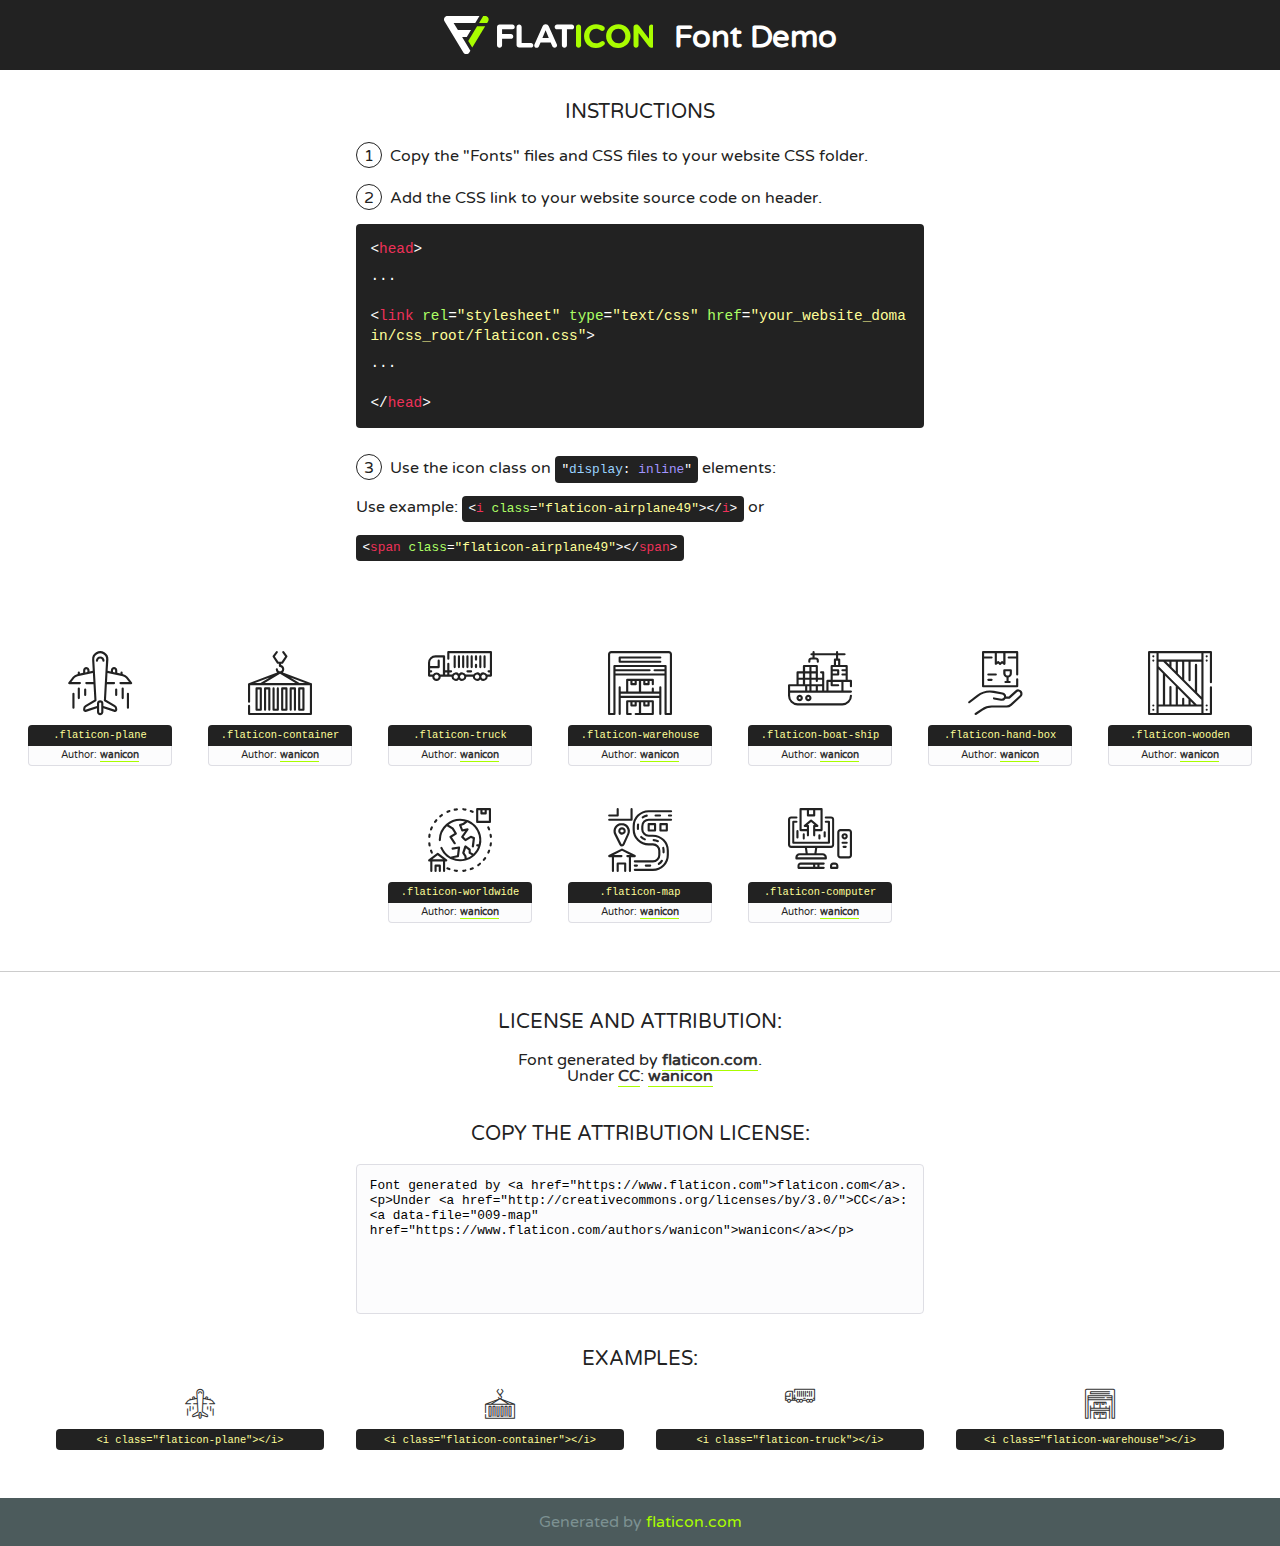
<file: static/fonts/flaticon/font/flaticon.html>
<!DOCTYPE html>
<!--
  Flaticon icon font: Flaticon
  Creation date: 10/02/2019 11:17
-->
<html>
<!DOCTYPE html>
<html>

<head>
    <title>Flaticon WebFont</title>
    <link href="http://fonts.googleapis.com/css?family=Varela+Round" rel="stylesheet" type="text/css" />
    <link rel="stylesheet" type="text/css" href="flaticon.css">
    <meta charset="UTF-8">
    <style>
    html, body, div, span, applet, object, iframe,
    h1, h2, h3, h4, h5, h6, p, blockquote, pre,
    a, abbr, acronym, address, big, cite, code,
    del, dfn, em, img, ins, kbd, q, s, samp,
    small, strike, strong, sub, sup, tt, var,
    b, u, i, center,
    dl, dt, dd, ol, ul, li,
    fieldset, form, label, legend,
    table, caption, tbody, tfoot, thead, tr, th, td,
    article, aside, canvas, details, embed, 
    figure, figcaption, footer, header, hgroup, 
    menu, nav, output, ruby, section, summary,
    time, mark, audio, video {
        margin: 0;
        padding: 0;
        border: 0;
        font-size: 100%;
        font: inherit;
        vertical-align: baseline;
    }
    /* HTML5 display-role reset for older browsers */
    article, aside, details, figcaption, figure, 
    footer, header, hgroup, menu, nav, section {
        display: block;
    }
    body {
        line-height: 1;
    }
    ol, ul {
        list-style: none;
    }
    blockquote, q {
        quotes: none;
    }
    blockquote:before, blockquote:after,
    q:before, q:after {
        content: '';
        content: none;
    }
    table {
        border-collapse: collapse;
        border-spacing: 0;
    }
    body {
        font-family: 'Varela Round', Helvetica, Arial, sans-serif;
        font-size: 16px;
        color: #222;
    }
    a {
        color: #333;
        border-bottom: 1px solid #a9fd00;
        font-weight: bold;
        text-decoration: none;
    }
    * {
        -moz-box-sizing: border-box;
        -webkit-box-sizing: border-box;
        box-sizing: border-box;
        margin: 0;
        padding: 0;
    }
    [class^="flaticon-"]:before, [class*=" flaticon-"]:before, [class^="flaticon-"]:after, [class*=" flaticon-"]:after {
        font-family: Flaticon;
        font-size: 30px;
        font-style: normal;
        margin-left: 20px;
        color: #333;
    }
    .wrapper {
        max-width: 600px;
        margin: auto;
        padding: 0 1em;
    }
    .title {
        font-size: 1.25em;
        text-align: center;
        margin-bottom: 1em;
        text-transform: uppercase;
    }
    header {
        text-align: center;
        background-color: #222;
        color: #fff;
        padding: 1em;
    }
    header .logo {
        width: 210px;
        height: 38px;
        display: inline-block;
        vertical-align: middle;
        margin-right: 1em;
        border: none;
    }
    header strong {
        font-size: 1.95em;
        font-weight: bold;
        vertical-align: middle;
        margin-top: 5px;
        display: inline-block;
    }
    .demo {
        margin: 2em auto;
        line-height: 1.25em;
    }
    .demo ul li {
        margin-bottom: 1em;
    }
    .demo ul li .num {
        color: #222;
        border-radius: 20px;
        display: inline-block;
        width: 26px;
        padding: 3px;
        height: 26px;
        text-align: center;
        margin-right: 0.5em;
        border: 1px solid #222;
    }
    .demo ul li code {
        background-color: #222;
        border-radius: 4px;
        padding: 0.25em 0.5em;
        display: inline-block;
        color: #fff;
        font-family: Consolas,Monaco,Lucida Console,Liberation Mono,DejaVu Sans Mono,Bitstream Vera Sans Mono,Courier New, monospace;
        font-weight: lighter;
        margin-top: 1em;
        font-size: 0.8em;
        word-break: break-all;
    }
    .demo ul li code.big {
        padding: 1em;
        font-size: 0.9em;
    }
    .demo ul li code .red {
        color: #EF3159;
    }
    .demo ul li code .green {
        color: #ACFF65;
    }
    .demo ul li code .yellow {
        color: #FFFF99;
    }
    .demo ul li code .blue {
        color: #99D3FF;
    }
    .demo ul li code .purple {
        color: #A295FF;
    }
    .demo ul li code .dots {
        margin-top: 0.5em;
        display: block;
    }
    #glyphs {
        border-bottom: 1px solid #ccc;
        padding: 2em 0;
        text-align: center;
    }
    .glyph {
        display: inline-block;
        width: 9em;
        margin: 1em;
        text-align: center;
        vertical-align: top;
        background: #FFF;
    }
    .glyph .glyph-icon {
        padding: 10px;
        display: block;
        font-family:"Flaticon";
        font-size: 64px;
        line-height: 1;
    }
    .glyph .glyph-icon:before {
        font-size: 64px;
        color: #222;
        margin-left: 0;
    }
    .class-name {
        font-size: 0.65em;
        background-color: #222;
        color: #fff;
        border-radius: 4px 4px 0 0;
        padding: 0.5em;
        color: #FFFF99;
        font-family: Consolas,Monaco,Lucida Console,Liberation Mono,DejaVu Sans Mono,Bitstream Vera Sans Mono,Courier New, monospace;
    }
    .author-name {
        font-size: 0.6em;
        background-color: #fcfcfd;
        border: 1px solid #DEDEE4;
        border-top: 0;
        border-radius: 0 0 4px 4px;
        padding: 0.5em;
    }
    .class-name:last-child {
        font-size: 10px;
        color:#888;
    }
    .class-name:last-child a {
        font-size: 10px;
        color:#555;
    }
    .class-name:last-child a:hover {
        color:#a9fd00;
    }
    .glyph > input {
        display: block;
        width: 100px;
        margin: 5px auto;
        text-align: center;
        font-size: 12px;
        cursor: text;
    }
    .glyph > input.icon-input {
        font-family:"Flaticon";
        font-size: 16px;
        margin-bottom: 10px;
    }
    .attribution .title {
        margin-top: 2em;
    }
    .attribution textarea {
        background-color: #fcfcfd;
        padding: 1em;
        border: none;
        box-shadow: none;
        border: 1px solid #DEDEE4;
        border-radius: 4px;
        resize: none;
        width: 100%;
        height: 150px;
        font-size: 0.8em;
        font-family: Consolas,Monaco,Lucida Console,Liberation Mono,DejaVu Sans Mono,Bitstream Vera Sans Mono,Courier New, monospace;
        -webkit-appearance: none;
    }
    .iconsuse {
        margin: 2em auto;
        text-align: center;
        max-width: 1200px;
    }
    .iconsuse:after {
        content: '';
        display: table;
        clear: both;
    }
    .iconsuse .image {
        float: left;
        width: 25%;
        padding: 0 1em;
    }
    .iconsuse .image p {
        margin-bottom: 1em;
    }
    .iconsuse .image span {
        display: block;
        font-size: 0.65em;
        background-color: #222;
        color: #fff;
        border-radius: 4px;
        padding: 0.5em;
        color: #FFFF99;
        margin-top: 1em;
        font-family: Consolas,Monaco,Lucida Console,Liberation Mono,DejaVu Sans Mono,Bitstream Vera Sans Mono,Courier New, monospace;
    }
    #footer {
        text-align: center;
        background-color: #4C5B5C;
        color: #7c9192;
        padding: 1em;
    }
    #footer a {
        border: none;
        color: #a9fd00;
        font-weight: normal;
    }
    @media (max-width: 960px) {
        .iconsuse .image {
            width: 50%;
        }
    }
    @media (max-width: 560px) {
        .iconsuse .image {
            width: 100%;
        }
    }
    </style>
</head>

<body class="characters-off">

    <header>
        <a href="https://www.flaticon.com" target="_blank" class="logo">
            <svg version="1.1" xmlns="http://www.w3.org/2000/svg" xmlns:xlink="http://www.w3.org/1999/xlink" xmlns:a="http://ns.adobe.com/AdobeSVGViewerExtensions/3.0/" viewBox="0 0 560.875 102.036" enable-background="new 0 0 560.875 102.036" xml:space="preserve">
                <defs>
                </defs>
                <g>
                    <g class="letters">
                        <path fill="#ffffff" d="M141.596,29.675c0-3.777,2.985-6.767,6.764-6.767h34.438c3.426,0,6.15,2.728,6.15,6.15
                        c0,3.43-2.724,6.149-6.15,6.149h-27.674v13.091h23.719c3.429,0,6.151,2.724,6.151,6.15c0,3.43-2.723,6.149-6.151,6.149h-23.719
                        v17.574c0,3.773-2.986,6.761-6.764,6.761c-3.779,0-6.764-2.989-6.764-6.761V29.675z"></path>
                        <path fill="#ffffff" d="M193.844,29.149c0-3.781,2.985-6.767,6.764-6.767c3.776,0,6.763,2.985,6.763,6.767v42.957h25.039
                        c3.426,0,6.149,2.726,6.149,6.153c0,3.425-2.723,6.15-6.149,6.15h-31.802c-3.779,0-6.764-2.986-6.764-6.768V29.149z"></path>
                        <path fill="#ffffff" d="M241.891,75.71l21.438-48.407c1.492-3.341,4.215-5.357,7.906-5.357h0.792
                        c3.686,0,6.323,2.017,7.815,5.357l21.439,48.407c0.436,0.967,0.701,1.845,0.701,2.723c0,3.602-2.809,6.501-6.414,6.501
                        c-3.161,0-5.269-1.845-6.499-4.655l-4.132-9.661h-27.059l-4.301,10.102c-1.144,2.631-3.426,4.214-6.237,4.214
                        c-3.517,0-6.24-2.81-6.24-6.325C241.1,77.64,241.451,76.677,241.891,75.71z M279.932,58.666l-8.521-20.297l-8.526,20.297H279.932
                        z"></path>
                        <path fill="#ffffff" d="M314.864,35.387H301.86c-3.429,0-6.239-2.813-6.239-6.238c0-3.429,2.811-6.24,6.239-6.24h39.533
                        c3.426,0,6.237,2.811,6.237,6.24c0,3.425-2.811,6.238-6.237,6.238h-13.001v42.785c0,3.773-2.99,6.761-6.764,6.761
                        c-3.779,0-6.764-2.989-6.764-6.761V35.387z"></path>
                        <path fill="#A9FD00" d="M352.615,29.149c0-3.781,2.985-6.767,6.767-6.767c3.774,0,6.761,2.985,6.761,6.767v49.024
                        c0,3.773-2.987,6.761-6.761,6.761c-3.781,0-6.767-2.989-6.767-6.761V29.149z"></path>
                        <path fill="#A9FD00" d="M374.132,53.836v-0.179c0-17.481,13.178-31.801,32.065-31.801c9.22,0,15.459,2.458,20.557,6.238
                        c1.402,1.054,2.637,2.985,2.637,5.357c0,3.692-2.985,6.59-6.681,6.59c-1.845,0-3.071-0.702-4.044-1.319
                        c-3.776-2.813-7.729-4.393-12.562-4.393c-10.364,0-17.831,8.611-17.831,19.154v0.173c0,10.542,7.291,19.329,17.831,19.329
                        c5.715,0,9.492-1.756,13.359-4.834c1.049-0.874,2.458-1.491,4.039-1.491c3.429,0,6.325,2.813,6.325,6.236
                        c0,2.106-1.056,3.78-2.282,4.834c-5.539,4.834-12.036,7.733-21.878,7.733C387.572,85.464,374.132,71.493,374.132,53.836z"></path>
                        <path fill="#A9FD00" d="M433.009,53.836v-0.179c0-17.481,13.79-31.801,32.766-31.801c18.981,0,32.592,14.143,32.592,31.628v0.173
                        c0,17.483-13.785,31.807-32.769,31.807C446.625,85.464,433.009,71.32,433.009,53.836z M484.224,53.836v-0.179
                        c0-10.539-7.725-19.326-18.626-19.326c-10.893,0-18.449,8.611-18.449,19.154v0.173c0,10.542,7.73,19.329,18.626,19.329
                        C476.676,72.986,484.224,64.378,484.224,53.836z"></path>
                        <path fill="#A9FD00" d="M506.233,29.321c0-3.774,2.99-6.763,6.767-6.763h1.401c3.252,0,5.183,1.583,7.029,3.953l26.093,34.265
                        V29.059c0-3.692,2.99-6.677,6.681-6.677c3.683,0,6.671,2.985,6.671,6.677v48.934c0,3.78-2.987,6.765-6.764,6.765h-0.436
                        c-3.257,0-5.188-1.581-7.034-3.953l-27.056-35.492v32.944c0,3.687-2.985,6.676-6.678,6.676c-3.683,0-6.673-2.989-6.673-6.676
                        V29.321z"></path>
                    </g>
                    <g class="insignia">
                        <path fill="#ffffff" d="M48.372,56.137h12.517l11.156-18.537H37.186L25.688,18.539h57.825L94.668,0H9.271
                        C5.925,0,2.842,1.801,1.198,4.716c-1.644,2.907-1.593,6.482,0.134,9.343l50.38,83.501c1.678,2.781,4.689,4.476,7.938,4.476
                        c3.246,0,6.257-1.695,7.935-4.476l2.898-4.804L48.372,56.137z"></path>
                        <g class="i">
                            <path fill="#A9FD00" d="M93.575,18.539h0.031v0.004l21.652,0.004l2.705-4.488c1.727-2.861,1.778-6.436,0.133-9.343
                            C116.454,1.801,113.371,0,110.026,0h-5.294L93.575,18.539z"></path>
                            <polygon fill="#A9FD00" points="88.291,27.356 64.725,66.486 75.519,84.404 109.942,27.356"></polygon>
                        </g>
                    </g>
                </g>
            </svg>
        </a>
        <strong>Font Demo</strong>
    </header>


    <section class="demo wrapper">

        <p class="title">Instructions</p>

        <ul>
            <li>
                <span class="num">1</span>Copy the "Fonts" files and CSS files to your website CSS folder.
            </li>
            <li>
                <span class="num">2</span>Add the CSS link to your website source code on header.
                <code class="big">
                    &lt;<span class="red">head</span>&gt;
                    <br/><span class="dots">...</span>
                    <br/>&lt;<span class="red">link</span> <span class="green">rel</span>=<span class="yellow">"stylesheet"</span> <span class="green">type</span>=<span class="yellow">"text/css"</span> <span class="green">href</span>=<span class="yellow">"your_website_domain/css_root/flaticon.css"</span>&gt;
                    <br/><span class="dots">...</span>
                    <br/>&lt;/<span class="red">head</span>&gt;
                </code>
            </li>

            <li>
                <p>
                    <span class="num">3</span>Use the icon class on <code>"<span class="blue">display</span>:<span class="purple"> inline</span>"</code> elements:
                    <br />
                    Use example: <code>&lt;<span class="red">i</span> <span class="green">class</span>=<span class="yellow">&quot;flaticon-airplane49&quot;</span>&gt;&lt;/<span class="red">i</span>&gt;</code> or <code>&lt;<span class="red">span</span> <span class="green">class</span>=<span class="yellow">&quot;flaticon-airplane49&quot;</span>&gt;&lt;/<span class="red">span</span>&gt;</code>
            </li>
        </ul>

    </section>




   <section id="glyphs">          
    
      
        <div class="glyph"><div class="glyph-icon flaticon-plane"></div>
            <div class="class-name">.flaticon-plane</div>
            <div class="author-name">Author: <a data-file="001-plane" href="https://www.flaticon.com/authors/wanicon">wanicon</a> </div> 
        </div>        
        
        <div class="glyph"><div class="glyph-icon flaticon-container"></div>
            <div class="class-name">.flaticon-container</div>
            <div class="author-name">Author: <a data-file="002-container" href="https://www.flaticon.com/authors/wanicon">wanicon</a> </div> 
        </div>        
        
        <div class="glyph"><div class="glyph-icon flaticon-truck"></div>
            <div class="class-name">.flaticon-truck</div>
            <div class="author-name">Author: <a data-file="003-truck" href="https://www.flaticon.com/authors/wanicon">wanicon</a> </div> 
        </div>        
        
        <div class="glyph"><div class="glyph-icon flaticon-warehouse"></div>
            <div class="class-name">.flaticon-warehouse</div>
            <div class="author-name">Author: <a data-file="004-warehouse" href="https://www.flaticon.com/authors/wanicon">wanicon</a> </div> 
        </div>        
        
        <div class="glyph"><div class="glyph-icon flaticon-boat-ship"></div>
            <div class="class-name">.flaticon-boat-ship</div>
            <div class="author-name">Author: <a data-file="005-boat-ship" href="https://www.flaticon.com/authors/wanicon">wanicon</a> </div> 
        </div>        
        
        <div class="glyph"><div class="glyph-icon flaticon-hand-box"></div>
            <div class="class-name">.flaticon-hand-box</div>
            <div class="author-name">Author: <a data-file="006-hand-box" href="https://www.flaticon.com/authors/wanicon">wanicon</a> </div> 
        </div>        
        
        <div class="glyph"><div class="glyph-icon flaticon-wooden"></div>
            <div class="class-name">.flaticon-wooden</div>
            <div class="author-name">Author: <a data-file="007-wooden" href="https://www.flaticon.com/authors/wanicon">wanicon</a> </div> 
        </div>        
        
        <div class="glyph"><div class="glyph-icon flaticon-worldwide"></div>
            <div class="class-name">.flaticon-worldwide</div>
            <div class="author-name">Author: <a data-file="008-worldwide" href="https://www.flaticon.com/authors/wanicon">wanicon</a> </div> 
        </div>        
        
        <div class="glyph"><div class="glyph-icon flaticon-map"></div>
            <div class="class-name">.flaticon-map</div>
            <div class="author-name">Author: <a data-file="009-map" href="https://www.flaticon.com/authors/wanicon">wanicon</a> </div> 
        </div>        
        
        <div class="glyph"><div class="glyph-icon flaticon-computer"></div>
            <div class="class-name">.flaticon-computer</div>
            <div class="author-name">Author: <a data-file="010-computer" href="https://www.flaticon.com/authors/wanicon">wanicon</a> </div> 
        </div>        
        

    </section>



    <section class="attribution wrapper"   style="text-align:center;">

      <div class="title">License and attribution:</div><div class="attrDiv">Font generated by <a href="https://www.flaticon.com">flaticon.com</a>. <div><p>Under <a href="http://creativecommons.org/licenses/by/3.0/">CC</a>: <a data-file="009-map" href="https://www.flaticon.com/authors/wanicon">wanicon</a></p>  </div>
      </div>
      <div class="title">Copy the Attribution License:</div>

    <textarea onclick="this.focus();this.select();">Font generated by &lt;a href=&quot;https://www.flaticon.com&quot;&gt;flaticon.com&lt;/a&gt;. <p>Under <a href="http://creativecommons.org/licenses/by/3.0/">CC</a>: <a data-file="009-map" href="https://www.flaticon.com/authors/wanicon">wanicon</a></p>  
     </textarea>

    </section>

    <section class="iconsuse">

          <div class="title">Examples:</div>            
             
            <div class="image">
                <p>
                    <i class="glyph-icon flaticon-plane"></i> 
                    <span>&lt;i class=&quot;flaticon-plane&quot;&gt;&lt;/i&gt;</span>
                </p>
            </div>
            
            <div class="image">
                <p>
                    <i class="glyph-icon flaticon-container"></i> 
                    <span>&lt;i class=&quot;flaticon-container&quot;&gt;&lt;/i&gt;</span>
                </p>
            </div>
            
            <div class="image">
                <p>
                    <i class="glyph-icon flaticon-truck"></i> 
                    <span>&lt;i class=&quot;flaticon-truck&quot;&gt;&lt;/i&gt;</span>
                </p>
            </div>
            
            <div class="image">
                <p>
                    <i class="glyph-icon flaticon-warehouse"></i> 
                    <span>&lt;i class=&quot;flaticon-warehouse&quot;&gt;&lt;/i&gt;</span>
                </p>
            </div>
                       
        </div>
                            
    </section>

<div id="footer">
    <div>Generated by <a href="https://www.flaticon.com">flaticon.com</a>
    </div>
</div>



</body>
</html>
</file>
<file: static/fonts/flaticon/font/flaticon.css>
/*
  	Flaticon icon font: Flaticon
  	Creation date: 10/02/2019 11:17
  	*/

@font-face {
  font-family: "Flaticon";
  src: url("./Flaticon.eot");
  src: url("./Flaticon.eot?#iefix") format("embedded-opentype"),
       url("./Flaticon.woff2") format("woff2"),
       url("./Flaticon.woff") format("woff"),
       url("./Flaticon.ttf") format("truetype"),
       url("./Flaticon.svg#Flaticon") format("svg");
  font-weight: normal;
  font-style: normal;
}

@media screen and (-webkit-min-device-pixel-ratio:0) {
  @font-face {
    font-family: "Flaticon";
    src: url("./Flaticon.svg#Flaticon") format("svg");
  }
}

[class^="flaticon-"]:before, [class*=" flaticon-"]:before,
[class^="flaticon-"]:after, [class*=" flaticon-"]:after {   
  font-family: Flaticon;
        font-style: normal;
  font-weight: normal;
  font-variant: normal;
  text-transform: none;
  line-height: 1;

  /* Better Font Rendering =========== */
  -webkit-font-smoothing: antialiased;
  -moz-osx-font-smoothing: grayscale;
}

.flaticon-plane:before { content: "\f100"; }
.flaticon-container:before { content: "\f101"; }
.flaticon-truck:before { content: "\f102"; }
.flaticon-warehouse:before { content: "\f103"; }
.flaticon-boat-ship:before { content: "\f104"; }
.flaticon-hand-box:before { content: "\f105"; }
.flaticon-wooden:before { content: "\f106"; }
.flaticon-worldwide:before { content: "\f107"; }
.flaticon-map:before { content: "\f108"; }
.flaticon-computer:before { content: "\f109"; }
</file>
